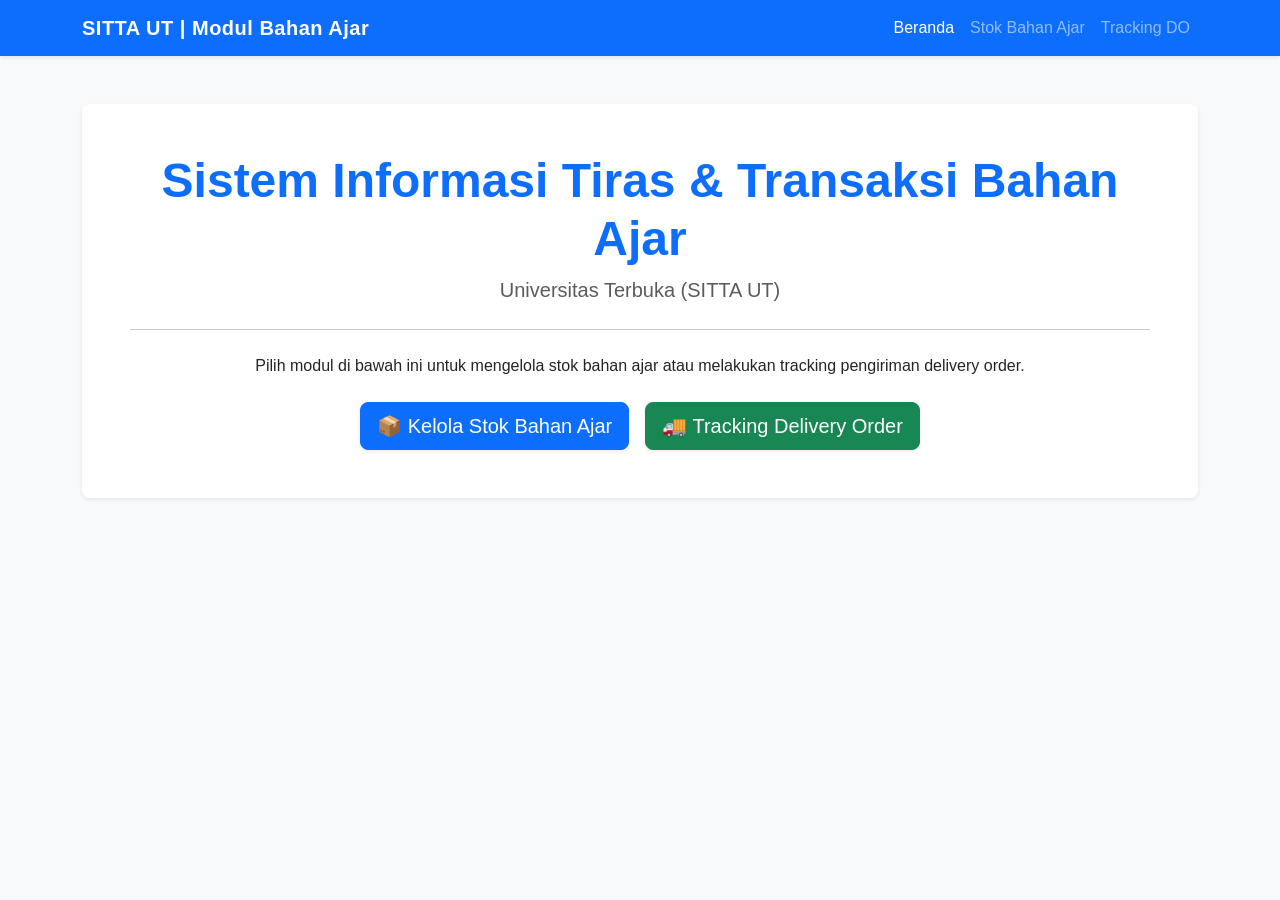
<file: index.html>
<!DOCTYPE html>
<html lang="id">
<head>
    <meta charset="UTF-8">
    <meta name="viewport" content="width=device-width, initial-scale=1.0">
    <title>SITTA UT - Modul Pemesanan Bahan Ajar</title>
    <link href="https://cdn.jsdelivr.net/npm/bootstrap@5.3.0/dist/css/bootstrap.min.css" rel="stylesheet">
    <link rel="stylesheet" href="css/style.css">
</head>
<body class="bg-light">

    <!-- Navbar Navigation Menu -->
    <nav class="navbar navbar-expand-lg navbar-dark bg-primary shadow-sm">
        <div class="container">
            <a class="navbar-brand" href="index.html">
                <strong>SITTA UT</strong> | Modul Bahan Ajar
            </a>
            <div class="navbar-nav">
                <a class="nav-link active" href="index.html">Beranda</a>
                <a class="nav-link" href="stok.html">Stok Bahan Ajar</a>
                <a class="nav-link" href="tracking.html">Tracking DO</a>
            </div>
        </div>
    </nav>

    <div class="container my-5">
        <div class="p-5 mb-4 bg-white rounded-3 shadow-sm text-center">
            <h1 class="display-5 fw-bold text-primary">Sistem Informasi Tiras & Transaksi Bahan Ajar</h1>
            <p class="fs-5 text-muted">Universitas Terbuka (SITTA UT)</p>
            <hr class="my-4">
            <p>Pilih modul di bawah ini untuk mengelola stok bahan ajar atau melakukan tracking pengiriman delivery order.</p>
            <div class="d-flex justify-content-center gap-3 mt-4">
                <a href="stok.html" class="btn btn-primary btn-lg shadow-sm">
                    📦 Kelola Stok Bahan Ajar
                </a>
                <a href="tracking.html" class="btn btn-success btn-lg shadow-sm">
                    🚚 Tracking Delivery Order
                </a>
            </div>
        </div>
    </div>

</body>
</html>
</file>
<file: css/style.css>
/* Custom CSS styling untuk aplikasi SITTA UT */
body {
    font-family: 'Segoe UI', Tahoma, Geneva, Verdana, sans-serif;
    background-color: #f8f9fa;
}

.navbar-brand {
    font-weight: bold;
    letter-spacing: 0.5px;
}

.card {
    border-radius: 8px;
    box-shadow: 0 2px 4px rgba(0,0,0,0.05);
}

.table-hover tbody tr:hover {
    background-color: rgba(13, 110, 253, 0.03);
}

.badge-status {
    font-size: 0.85rem;
    padding: 0.4em 0.7em;
}

.bg-aman {
    background-color: #198754;
    color: white;
}

.bg-menipis {
    background-color: #fd7e14;
    color: white;
}

.bg-kosong {
    background-color: #dc3545;
    color: white;
}
</file>
